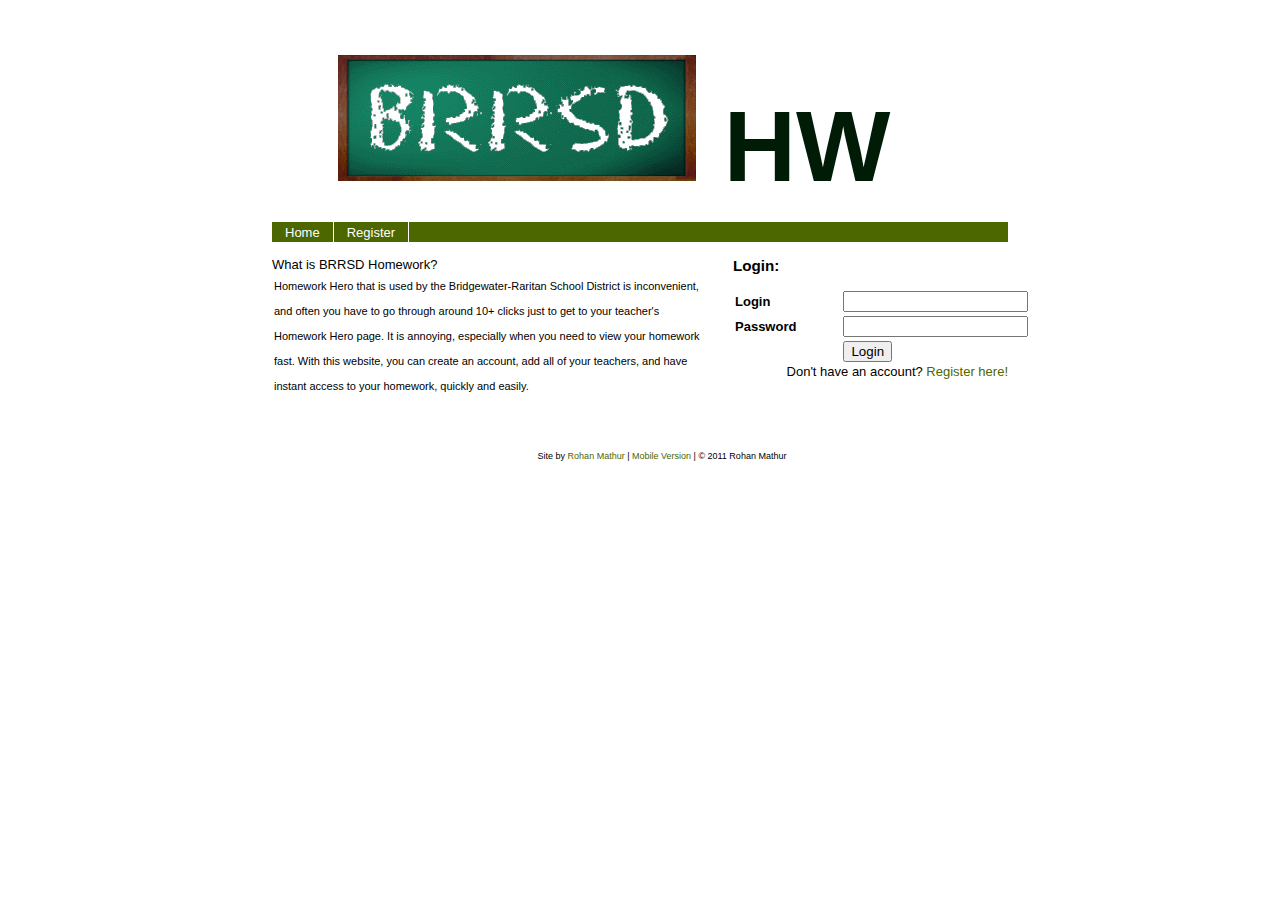
<file: index.htm>
<!DOCTYPE html PUBLIC "-//W3C//DTD XHTML 1.0 Transitional//EN" "http://www.w3.org/TR/xhtml1/DTD/xhtml1-transitional.dtd">
<html xmlns="http://www.w3.org/1999/xhtml">
<head>
<meta http-equiv="Content-Type" content="text/html; charset=utf-8" />
<META name="keywords" content="Homework, Bridgewater, Raritian, BRRSD">
<link rel="stylesheet" type="text/css" href="style.css" />
<title>BRRSD Homework - Login</title>
</head>

<body>
<br />
    <div id="main">
          <div id="header">
                <div id="headerTitle">
                     <img src="img/logo.png">&nbspHW<br /></div>
          </div>
    
    
    <div id="content">
<div id="navcontainer">
<ul id="navlist">
<li><a href="index.htm">Home</a></li>
<li><a href="register-form.php">Register</a></li>
</ul>
</div>
    <div id="columnOne">
<br />
	<p>What is BRRSD Homework?</p>
        <div class="content">
        	<p>Homework Hero that is used by the Bridgewater-Raritan School District is inconvenient, and often you have to go through around 10+ clicks just to get to your teacher's Homework Hero page. It is annoying, especially when you need to view your homework fast. With this website, you can create an account, add all of your teachers, and have instant access to your homework, quickly and easily.</p><br />
    </div>
    </div>
    <div id="columnTwo">
<br />
   <h3>Login:</h3>
<br />
    <form id="loginForm" name="loginForm" method="post" action="login-exec.php">
  <table width="300" border="0" cellpadding="2" cellspacing="0">
    <tr>
      <td width="112"><b>Login</b></td>
      <td width="188"><input name="login" type="text" class="textfield" id="login" /></td>
    </tr>
    <tr>
      <td><b>Password</b></td>
      <td><input name="password" type="password" class="textfield" id="password" /></td>
    </tr>
    <tr>
      <td>&nbsp;</td>
      <td><input type="submit" name="Submit" value="Login" /></td>
    </tr>
  </table>
</form>
Don't have an account? <a href="register-form.php">Register here!</a>
</div>
<div id="footer">
<center>
<script type="text/javascript"><!--
google_ad_client = "ca-pub-0905865545439662";
/* BRRSD Homework */
google_ad_slot = "1256620738";
google_ad_width = 728;
google_ad_height = 90;
//-->
</script>
<script type="text/javascript"
src="http://pagead2.googlesyndication.com/pagead/show_ads.js">
</script>
</center>
<br />
Site by <a href="http://rohanmathur.uphero.com">Rohan Mathur</a> | <a href="http://m.brrsdhw.net16.net">Mobile Version</a> | &copy 2011 Rohan Mathur
</div>
</body>
</html>
</file>
<file: style.css>
html, body {
text-align: center;
}
p {text-align: left;}
 
body {
	margin: 0;
	padding: 0;
	text-align: left;
	font-family: Arial, Helvetica, sans-serif;
	font-size: 13px;
	color: #000000;
	background-color:#FFFFFF;
}
*
{
  margin: 0 auto 0 auto;
 text-align:left;}


#main
{
width:780px;
height:auto;
margin: 0 auto;
}

#content
{
padding:22px;
height:500px;
}

#header
{
height:150px;
width:640px;
margin-top:35px;
}

#headerTitle
{
position:relative;
left:18px;
top:5px;
color:#001C06;
text-align:left;
font-size:100px;
font-weight:bold;
font-family:"Arial", Arial;
}

#navcontainer ul
{
padding-left: 0;
margin-left: 0;
background-color: #4C6600;
color: White;
float: left;
width: 100%;
font-family: arial, helvetica, sans-serif;
}

#navcontainer ul li { display: inline; }

#navcontainer ul li a
{
padding: 0.2em 1em;
background-color: #4C6600;
color: White;
text-decoration: none;
float: left;
border-right: 1px solid #fff;
}

#navcontainer ul li a:hover
{
background-color: #354700;
color: #fff;
}


#footer {
clear:both;
width: 780px;
text-align:center;
font-size:9px;
}

#columnOne
{
	float: left;
	width: 435px;
	
}
#columnTwo
{
	float:right;
	width: 275px;
	text-align:right;
}
#columnTwo h2
{
width:auto;
line-height:50px;
font-size:14px;
}


#columnTwo ul {
	margin: 0;
	padding: 0;
	list-style: none;
}

#columnTwo li {
margin-bottom:4px;
}


a
{
text-decoration:none;
color:#4C6600;
}


.content
{
font:Arial, Helvetica, sans-serif;
font-size:11px;
line-height:25px;
padding:2px;
margin-bottom:15px;
}


html, body {
text-align: center;
}
p {text-align: left;}
</file>
